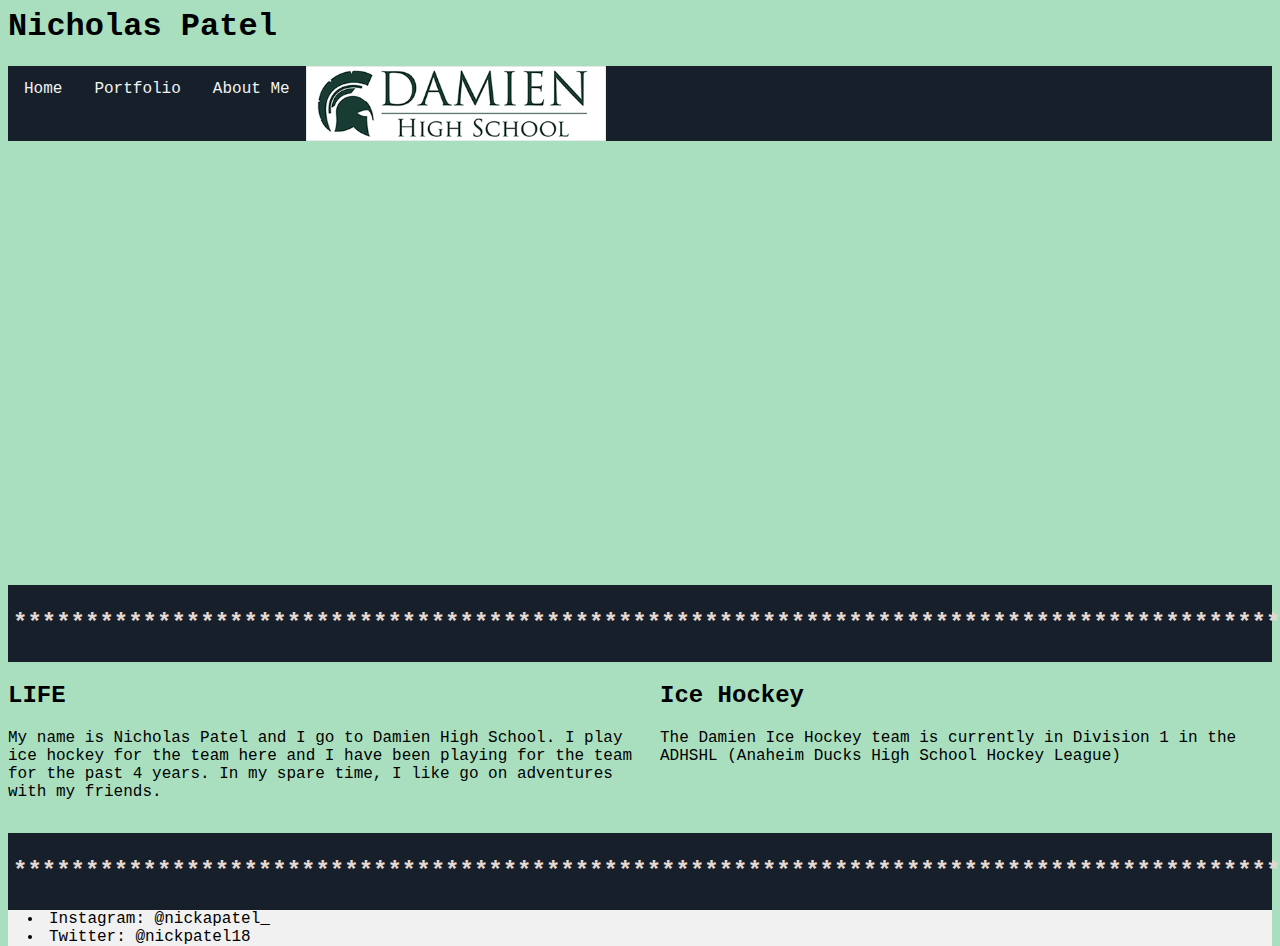
<file: index.html>
<html>

<head>
	<link rel="stylesheet" type="text/css" href="stylesheet.css">
	<title>Nicholas Patel</title>
</head>

<body>
		<h1>Nicholas Patel</h1>

	<div class="topnav">
		<img src="Damien.png" alt="Damien" height="75" width="300">
		<a href="index.html">Home</a>
		<a href="portfolio.html">Portfolio</a>
		<a href="aboutme.html">About Me</a>	
	</div>
	
	<div class="video">
		<iframe width="100%" height="400" src="https://www.youtube.com/embed/z-ovjmQnQ3o" frameborder="0" allow="autoplay; encrypted-media" allowfullscreen></iframe>
	</div>
		
		<div class="card">
			<h2>*******************************************************************************************************************************</h2>
		</div>
		
	<div class="row">
		<div class="leftcolumn">
			<h2>LIFE</h2>
			<p>My name is Nicholas Patel and I go to Damien High School. I play ice hockey for the team here and I have been playing for the team for the past 4 years. In my spare time, I like go on adventures with my friends.</p>
		</div>	
			
		<div class="rightcolumn">
			<h2>Ice Hockey</h2>
			<p> The Damien Ice Hockey team is currently in Division 1 in the ADHSHL (Anaheim Ducks High School Hockey League)</p>
		</div>
	</div>
	
	<div class="card">
			<h2>*******************************************************************************************************************************</h2>
		</div>
	<div class="footer">		
			<li>Instagram: @nickapatel_</li>
			<li>Twitter: @nickpatel18</li>
		</div>
</body>

</html>
</file>
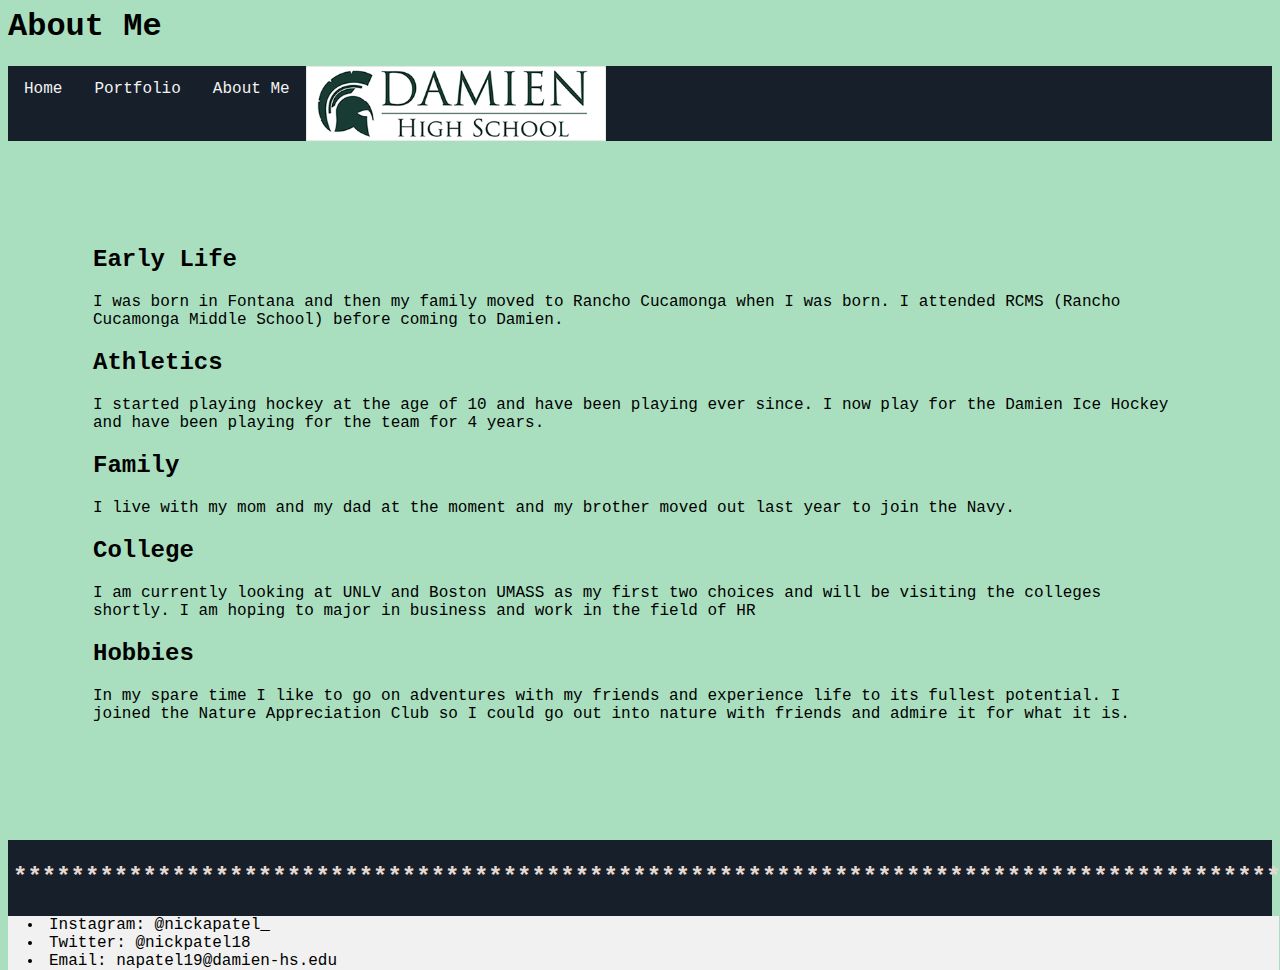
<file: aboutme.html>
<html>

<head>
	<link rel="stylesheet" type="text/css" href="stylesheet3.css">
	<title>About Me</title>
</head>

<body>
	<div class="header">
		<h1>About Me</h1>

	<div class="topnav">
		<img src="Damien.png" alt="Damien" height="75" width="300">
		<a href="index.html">Home</a>
		<a href="portfolio.html">Portfolio</a>
		<a href="aboutme.html">About Me</a>	
	</div>

	<div class="padding">
<h2>Early Life</h2>
<p>I was born in Fontana and then my family moved to Rancho Cucamonga when I was born. I attended RCMS (Rancho Cucamonga Middle School) before coming to Damien.</p>

<h2>Athletics</h2>
<p>I started playing hockey at the age of 10 and have been playing ever since. I now play for the Damien Ice Hockey and have been playing for the team for 4 years.</p>

<h2>Family</h2>
<p>I live with my mom and my dad at the moment and my brother moved out last year to join the Navy.</p>

<h2>College</h2>
<p>I am currently looking at UNLV and Boston UMASS as my first two choices and will be visiting the colleges shortly. I am hoping to major in business and work in the field of HR</p>

<h2>Hobbies</h2>
<p>In my spare time I like to go on adventures with my friends and experience life to its fullest potential. I joined the Nature Appreciation Club so I could go out into nature with friends and admire it for what it is.</p>
	</div>
	
	<div class="card">
			<h2>*******************************************************************************************************************************</h2>
		</div>
	
	
	<div class="footer">		
			<li>Instagram: @nickapatel_</li>
			<li>Twitter: @nickpatel18</li>
			<li>Email: napatel19@damien-hs.edu</li>
	</div>
	
</html>
</file>
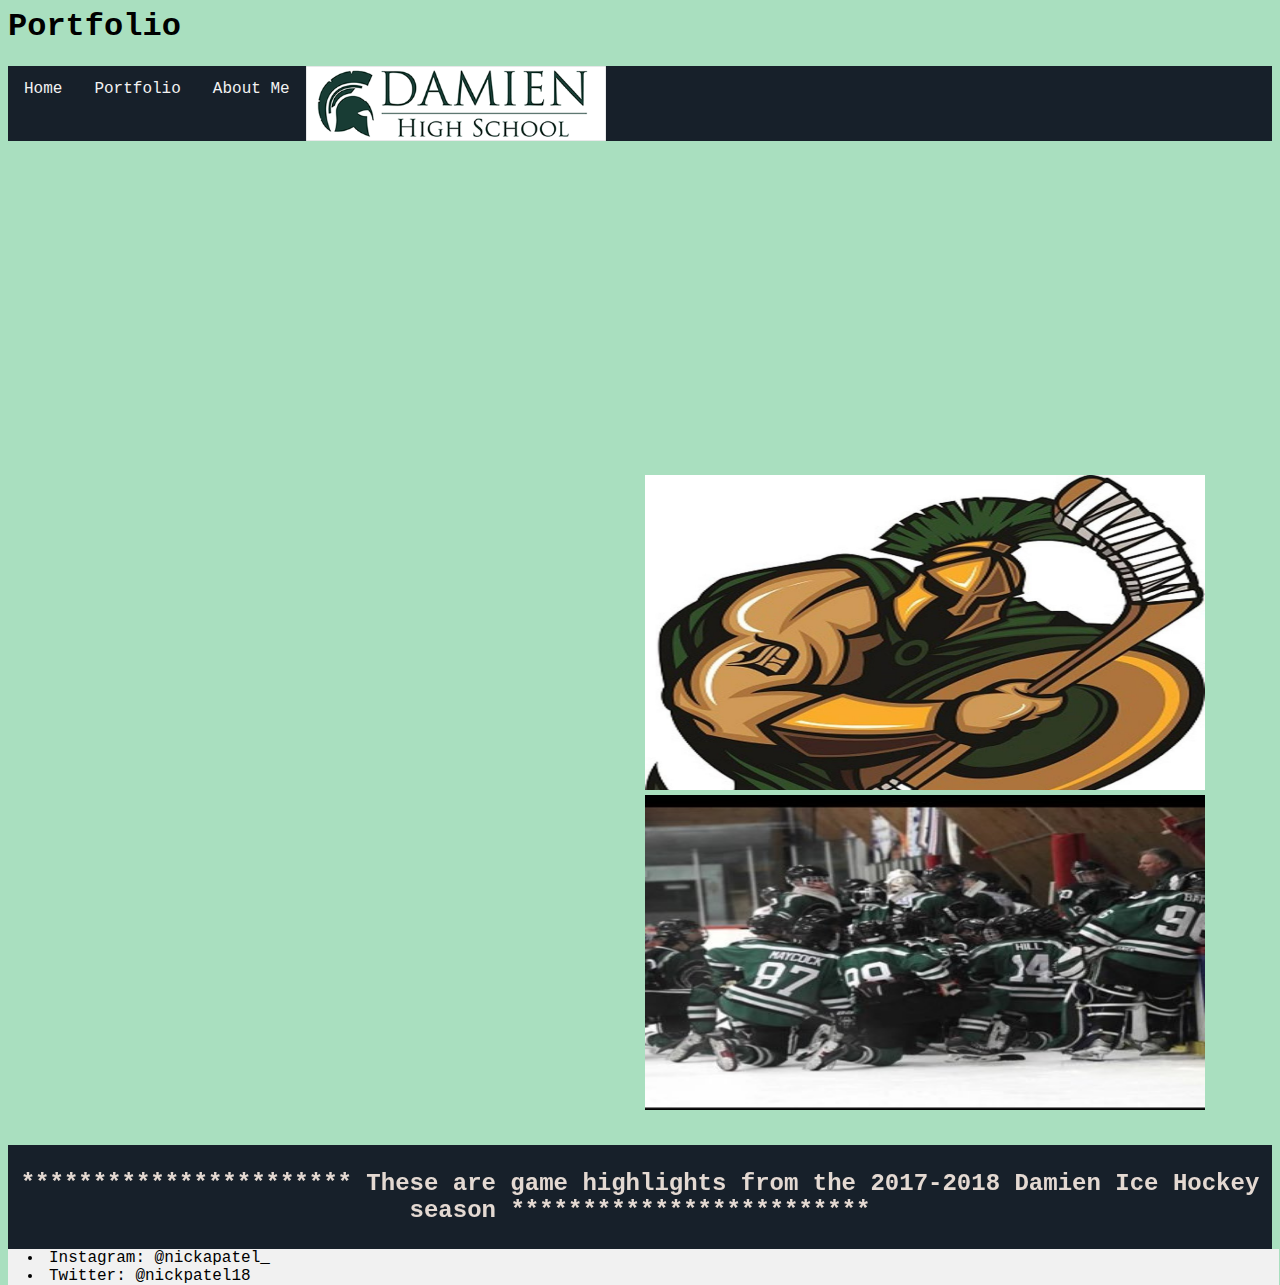
<file: portfolio.html>
<html>

<head>
	<link rel="stylesheet" type="text/css" href="stylesheet2.css">
	<title>Portfolio</title>
</head>

<body>
	<div class="header">
		<h1>Portfolio</h1>

	<div class="topnav">
		<img src="Damien.png" alt="Damien" height="75" width="300">
		<a href="index.html">Home</a>
		<a href="portfolio.html">Portfolio</a>
		<a href="aboutme.html">About Me</a>	
	</div>
	
	<div class="video">
		<center>
		<iframe width="560" height="315" src="https://www.youtube.com/embed/dRJSElMTPR0?start=681" frameborder="0" allow="autoplay; encrypted-media" allowfullscreen></iframe>
		<iframe width="560" height="315" src="https://www.youtube.com/embed/D8RlY206zS8?start=59" frameborder="0" allow="autoplay; encrypted-media" allowfullscreen></iframe>
		<iframe width="560" height="315" src="https://www.youtube.com/embed/S7VDfaKurlk?start=283" frameborder="0" allow="autoplay; encrypted-media" allowfullscreen></iframe>
		<img src="icehockey.jpeg" alt="hockey" height="315" width="560">
		<iframe width="560" height="315" src="https://www.youtube.com/embed/08aWiSgUAwo?start=178" frameborder="0" allow="autoplay; encrypted-media" allowfullscreen></iframe>
		<img src="icehockey2.jpg" alt="hockey2" height="315" width=560">
		</center>
	</div
</body>

	<div class="card">
		<h2>***********************    These are game highlights from the 2017-2018 Damien Ice Hockey season     *************************</h2>
	</div>

	<div class="footer">		
			<li>Instagram: @nickapatel_</li>
			<li>Twitter: @nickpatel18</li>
		</div>
</html>
</file>
<file: stylesheet.css>
* {
	box-sizing: border-box;
}
body {
	background-color: #A9DFBF;
    font-family: Courier;
	}

.topnav {
	overflow: hidden;
	background-color: #17202A;
}

.topnav a {
	float: left;
	display: block;
	color: #f2f2f2;
	text-align: center;
	padding: 14px 16px;
	text-decoration: none;
}

.topnav a:hover {
	background-color: #ddd;
	color: black;
}

.topnav img {
	
}

.video {
	display: block;
	padding: 14px 16px;
}

.card {
    background-color: #17202A;
    padding: 5px;
    margin-top: 16px;
}

.card h2 {
	color: #E4D9D2;
	text-align: center;
}

.leftcolumn {
	float: left;
	width: 50%;
}

.rightcolumn {
	float: left;
	width: 50%;
	padding-left: 20px;
}

.footer {
	float: left;
	width: 100%;
	background-color: #f1f1f1;
	padding-left: 20px;
}

.row:after {
    content: "";
    display: table;
    clear: both;
}
</file>
<file: stylesheet3.css>
body {
	background-color: #A9DFBF;
	font-family: Courier;
}

.topnav {
	overflow: hidden;
	background-color: #17202A;
}

.topnav a {
	float: left;
	display: block;
	color: #f2f2f2;
	text-align: center;
	padding: 14px 16px;
	text-decoration: none;
}

.topnav a:hover {
	background-color: #ddd;
	color: black;
}

.card {
    background-color: #17202A;
    padding: 5px;
    margin-top: 16px;
}

.card h2 {
	color: #E4D9D2;
	text-align: center;
}

.footer {
	float: left;
	width: 99%;
	background-color: #f1f1f1;
	padding-left: 20px;
}

.padding {
	padding: 85px;
}
</file>
<file: stylesheet2.css>
body {
	background-color: #A9DFBF;
	font-family: Courier;
	}

.topnav {
	overflow: hidden;
	background-color: #17202A;
}

.topnav a {
	float: left;
	display: block;
	color: #f2f2f2;
	text-align: center;
	padding: 14px 16px;
	text-decoration: none;
}

.topnav a:hover {
	background-color: #ddd;
	color: black;
}

.video {
	display: block;
	padding: 14px 16px;
}

.footer {
	float: left;
	width: 99%;
	background-color: #f1f1f1;
	padding-left: 20px;
}

.card {
    background-color: #17202A;
    padding: 5px;
    margin-top: 16px;
}

.card h2 {
	color: #E4D9D2;
	text-align: center;
}
</file>
